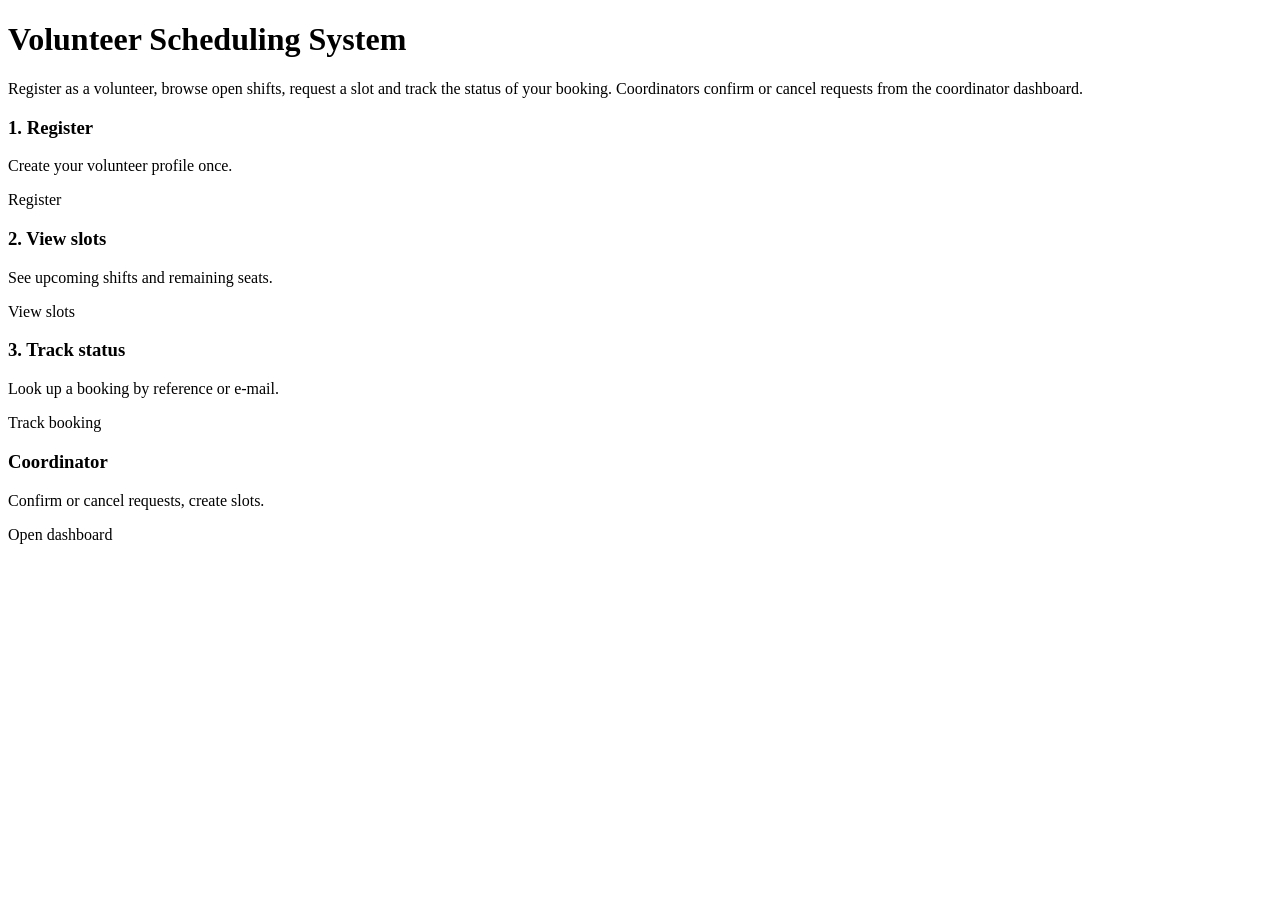
<file: src/main/resources/templates/index.html>
<!DOCTYPE html>
<html xmlns:th="http://www.thymeleaf.org">
<head th:replace="~{fragments :: head}"></head>
<body>
<header th:replace="~{fragments :: header}"></header>
<main>
    <div th:if="${success}" class="alert alert-success" th:text="${success}"></div>
    <div th:if="${error}" class="alert alert-error" th:text="${error}"></div>
    <div class="card">
        <h1 id="page-title">Volunteer Scheduling System</h1>
        <p>Register as a volunteer, browse open shifts, request a slot and track the status of your
            booking. Coordinators confirm or cancel requests from the coordinator dashboard.</p>
        <div class="grid">
            <div class="card">
                <h3>1. Register</h3>
                <p>Create your volunteer profile once.</p>
                <a id="link-register" class="btn" th:href="@{/register}">Register</a>
            </div>
            <div class="card">
                <h3>2. View slots</h3>
                <p>See upcoming shifts and remaining seats.</p>
                <a id="link-slots" class="btn" th:href="@{/slots}">View slots</a>
            </div>
            <div class="card">
                <h3>3. Track status</h3>
                <p>Look up a booking by reference or e-mail.</p>
                <a id="link-status" class="btn" th:href="@{/status}">Track booking</a>
            </div>
            <div class="card">
                <h3>Coordinator</h3>
                <p>Confirm or cancel requests, create slots.</p>
                <a id="link-coordinator" class="btn" th:href="@{/coordinator}">Open dashboard</a>
            </div>
        </div>
    </div>
</main>
<footer th:replace="~{fragments :: footer}"></footer>
</body>
</html>
</file>
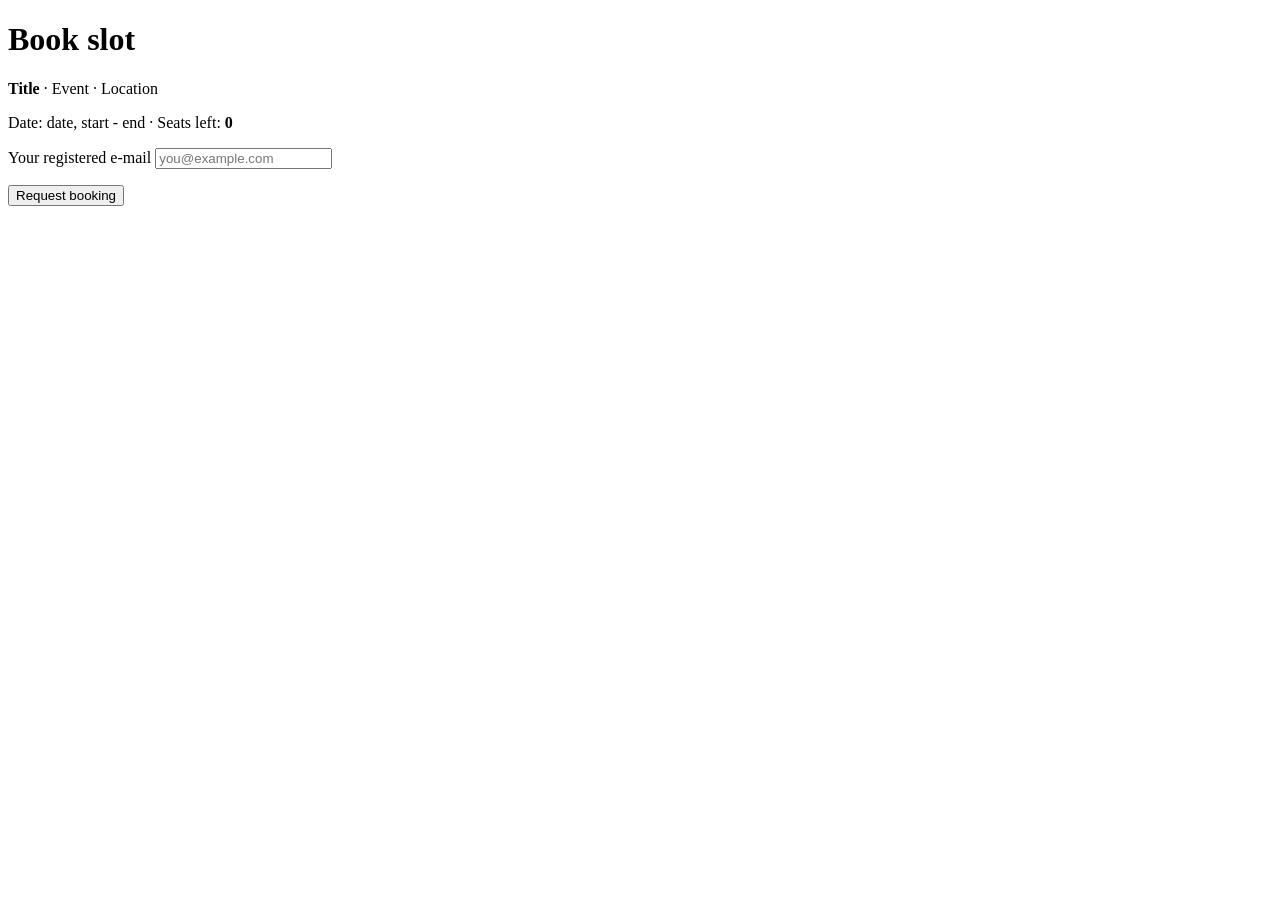
<file: src/main/resources/templates/book.html>
<!DOCTYPE html>
<html xmlns:th="http://www.thymeleaf.org">
<head th:replace="~{fragments :: head}"></head>
<body>
<header th:replace="~{fragments :: header}"></header>
<main>
    <div class="card">
        <h1 id="page-title">Book slot</h1>
        <div th:if="${error}" id="error-box" class="alert alert-error" th:text="${error}"></div>
        <div th:if="${slot}">
            <p><strong th:text="${slot.title}">Title</strong>
                &middot; <span th:text="${slot.eventName}">Event</span>
                &middot; <span th:text="${slot.location}">Location</span></p>
            <p>Date: <span th:text="${slot.slotDate}">date</span>,
                <span th:text="${slot.startTime}">start</span> - <span th:text="${slot.endTime}">end</span>
                &middot; Seats left: <strong id="seats-left" th:text="${seatsLeft}">0</strong></p>
            <form id="book-form" th:action="@{'/slots/' + ${slot.id} + '/book'}" method="post">
                <label for="email">Your registered e-mail</label>
                <input id="email" type="email" name="email" th:value="${email}" placeholder="you@example.com" required>
                <p><button id="btn-book" class="btn btn-success" type="submit">Request booking</button></p>
            </form>
        </div>
    </div>
</main>
<footer th:replace="~{fragments :: footer}"></footer>
</body>
</html>
</file>
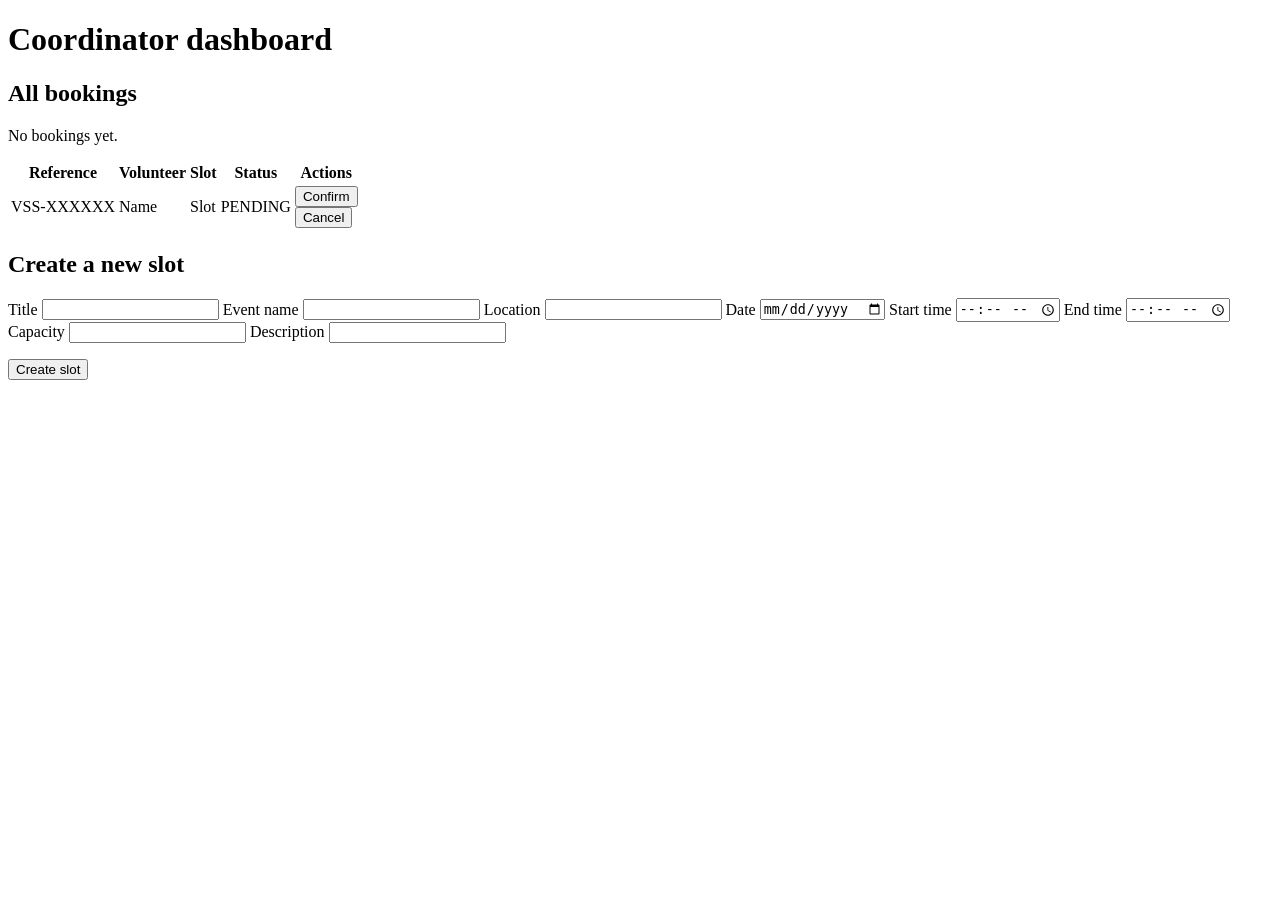
<file: src/main/resources/templates/coordinator.html>
<!DOCTYPE html>
<html xmlns:th="http://www.thymeleaf.org">
<head th:replace="~{fragments :: head}"></head>
<body>
<header th:replace="~{fragments :: header}"></header>
<main>
    <div class="card">
        <h1 id="page-title">Coordinator dashboard</h1>
        <div th:if="${success}" id="success-box" class="alert alert-success" th:text="${success}"></div>
        <div th:if="${error}" id="error-box" class="alert alert-error" th:text="${error}"></div>
        <h2>All bookings</h2>
        <p th:if="${#lists.isEmpty(bookings)}">No bookings yet.</p>
        <table th:unless="${#lists.isEmpty(bookings)}" id="all-bookings-table">
            <thead><tr><th>Reference</th><th>Volunteer</th><th>Slot</th><th>Status</th><th>Actions</th></tr></thead>
            <tbody>
            <tr th:each="b : ${bookings}">
                <td class="booking-ref" th:text="${b.reference}">VSS-XXXXXX</td>
                <td th:text="${b.volunteer.fullName} + ' (' + ${b.volunteer.email} + ')'">Name</td>
                <td th:text="${b.slot.title} + ' @ ' + ${b.slot.slotDate}">Slot</td>
                <td><span class="status" th:classappend="'status-' + ${b.status}" th:text="${b.status}">PENDING</span></td>
                <td>
                    <form class="inline" th:if="${b.status.name() == 'PENDING'}"
                          th:action="@{'/coordinator/bookings/' + ${b.reference} + '/confirm'}" method="post">
                        <button class="btn btn-success btn-confirm" type="submit">Confirm</button>
                    </form>
                    <form class="inline" th:if="${b.status.name() != 'CANCELLED'}"
                          th:action="@{'/coordinator/bookings/' + ${b.reference} + '/cancel'}" method="post">
                        <button class="btn btn-danger btn-cancel" type="submit">Cancel</button>
                    </form>
                </td>
            </tr>
            </tbody>
        </table>
    </div>
    <div class="card">
        <h2>Create a new slot</h2>
        <form id="slot-form" th:action="@{/coordinator/slots}" th:object="${slot}" method="post">
            <label for="title">Title</label>
            <input id="title" type="text" th:field="*{title}">
            <label for="eventName">Event name</label>
            <input id="eventName" type="text" th:field="*{eventName}">
            <label for="location">Location</label>
            <input id="location" type="text" th:field="*{location}">
            <label for="slotDate">Date</label>
            <input id="slotDate" type="date" th:field="*{slotDate}">
            <label for="startTime">Start time</label>
            <input id="startTime" type="time" th:field="*{startTime}">
            <label for="endTime">End time</label>
            <input id="endTime" type="time" th:field="*{endTime}">
            <label for="capacity">Capacity</label>
            <input id="capacity" type="number" min="1" th:field="*{capacity}">
            <label for="description">Description</label>
            <input id="description" type="text" th:field="*{description}">
            <p><button id="btn-create-slot" class="btn" type="submit">Create slot</button></p>
        </form>
    </div>
</main>
<footer th:replace="~{fragments :: footer}"></footer>
</body>
</html>
</file>
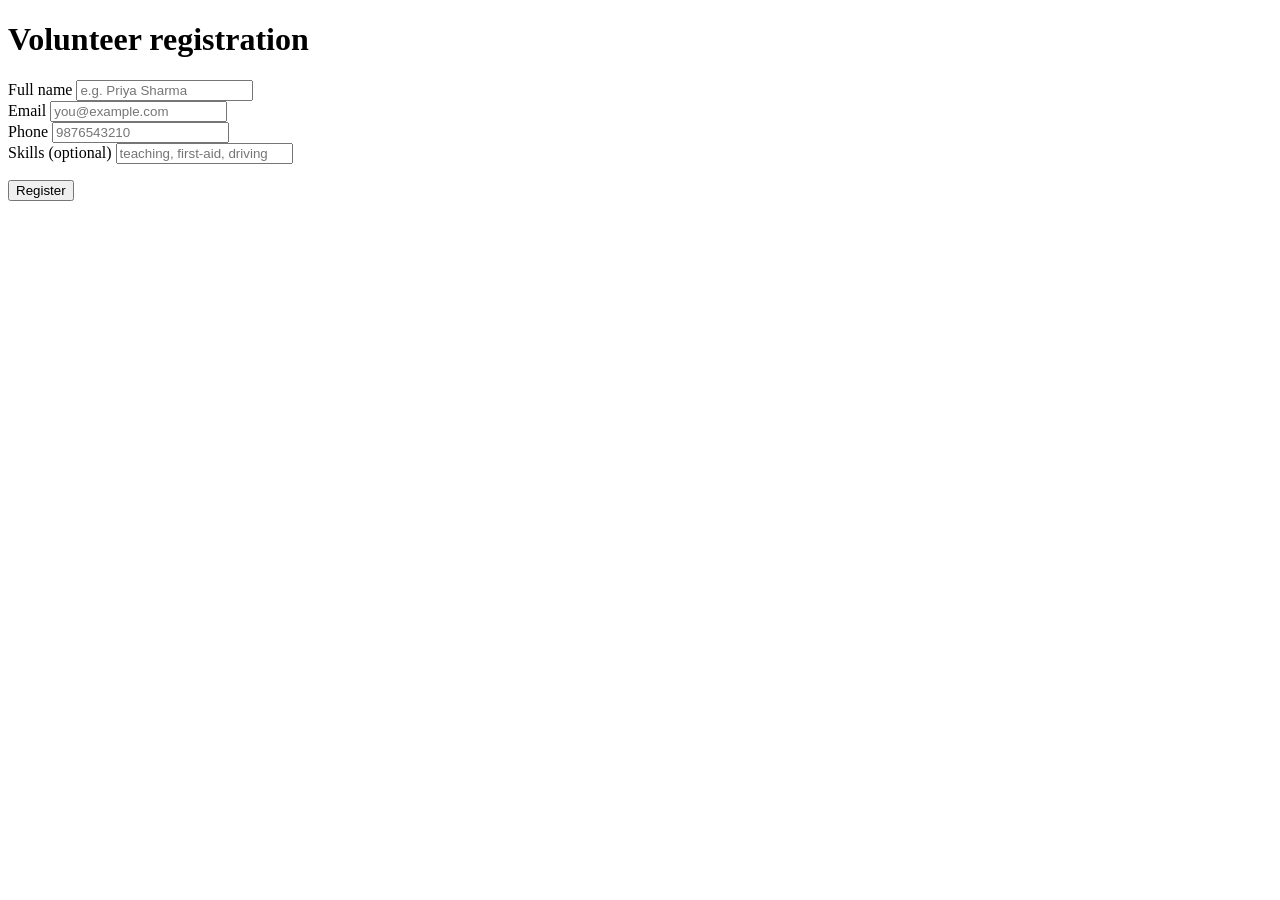
<file: src/main/resources/templates/register.html>
<!DOCTYPE html>
<html xmlns:th="http://www.thymeleaf.org">
<head th:replace="~{fragments :: head}"></head>
<body>
<header th:replace="~{fragments :: header}"></header>
<main>
    <div class="card">
        <h1 id="page-title">Volunteer registration</h1>
        <div th:if="${error}" id="error-box" class="alert alert-error" th:text="${error}"></div>
        <form id="register-form" th:action="@{/register}" th:object="${volunteer}" method="post">
            <label for="fullName">Full name</label>
            <input id="fullName" type="text" th:field="*{fullName}" placeholder="e.g. Priya Sharma">
            <div class="alert alert-error" th:if="${#fields.hasErrors('fullName')}" th:errors="*{fullName}"></div>

            <label for="email">Email</label>
            <input id="email" type="email" th:field="*{email}" placeholder="you@example.com">
            <div class="alert alert-error" th:if="${#fields.hasErrors('email')}" th:errors="*{email}"></div>

            <label for="phone">Phone</label>
            <input id="phone" type="text" th:field="*{phone}" placeholder="9876543210">
            <div class="alert alert-error" th:if="${#fields.hasErrors('phone')}" th:errors="*{phone}"></div>

            <label for="skills">Skills (optional)</label>
            <input id="skills" type="text" th:field="*{skills}" placeholder="teaching, first-aid, driving">

            <p><button id="btn-register" class="btn btn-success" type="submit">Register</button></p>
        </form>
    </div>
</main>
<footer th:replace="~{fragments :: footer}"></footer>
</body>
</html>
</file>
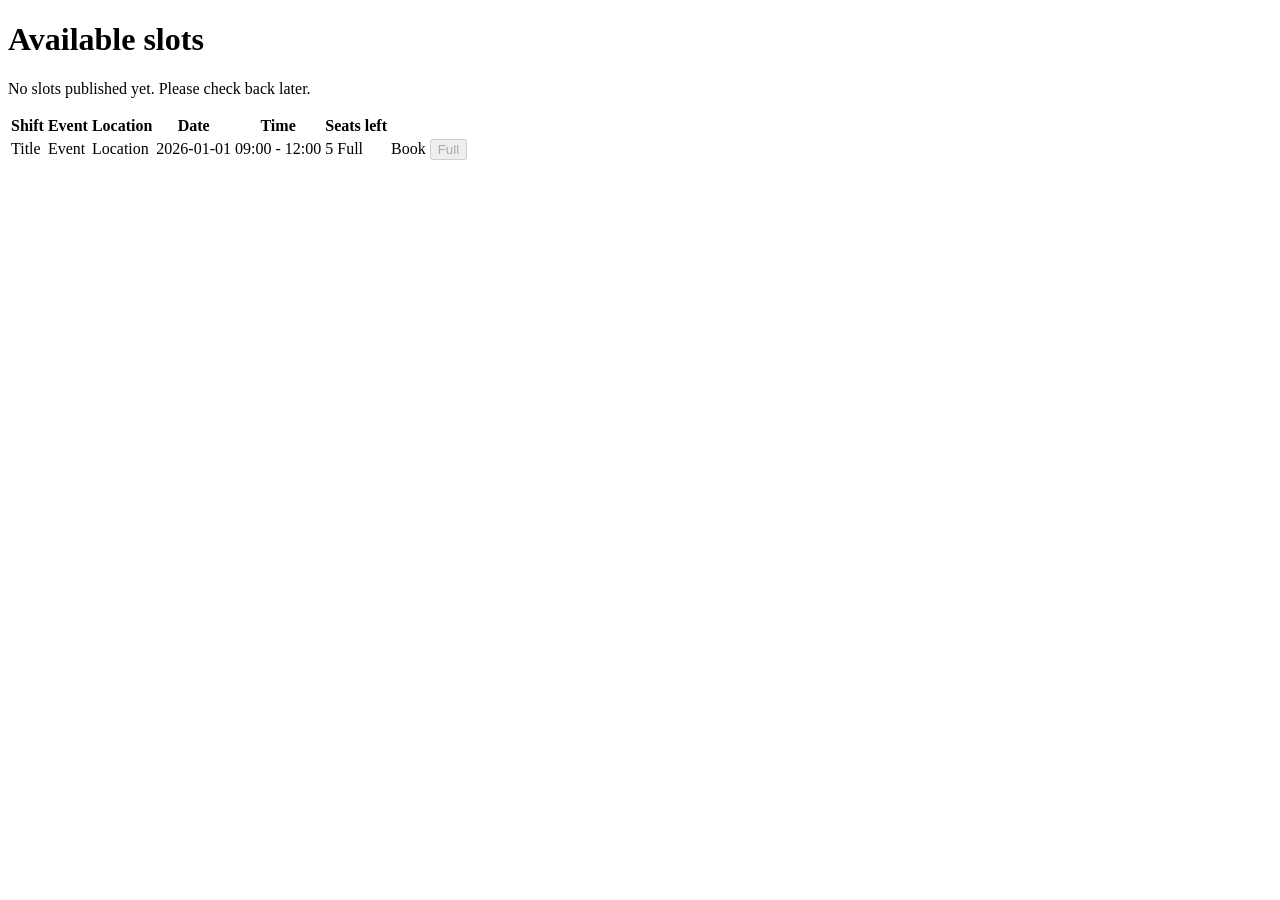
<file: src/main/resources/templates/slots.html>
<!DOCTYPE html>
<html xmlns:th="http://www.thymeleaf.org">
<head th:replace="~{fragments :: head}"></head>
<body>
<header th:replace="~{fragments :: header}"></header>
<main>
    <div class="card">
        <h1 id="page-title">Available slots</h1>
        <div th:if="${success}" id="success-box" class="alert alert-success" th:text="${success}"></div>
        <div th:if="${error}" id="error-box" class="alert alert-error" th:text="${error}"></div>
        <p th:if="${#lists.isEmpty(slots)}">No slots published yet. Please check back later.</p>
        <table th:unless="${#lists.isEmpty(slots)}" id="slots-table">
            <thead>
            <tr><th>Shift</th><th>Event</th><th>Location</th><th>Date</th><th>Time</th><th>Seats left</th><th></th></tr>
            </thead>
            <tbody>
            <tr th:each="slot : ${slots}">
                <td th:text="${slot.title}">Title</td>
                <td th:text="${slot.eventName}">Event</td>
                <td th:text="${slot.location}">Location</td>
                <td th:text="${slot.slotDate}">2026-01-01</td>
                <td th:text="${slot.startTime} + ' - ' + ${slot.endTime}">09:00 - 12:00</td>
                <td>
                    <span th:text="${seatsLeft[slot.id]}">5</span>
                    <span th:if="${seatsLeft[slot.id] == 0}" class="status status-CANCELLED">Full</span>
                </td>
                <td>
                    <a th:if="${seatsLeft[slot.id] > 0}" class="btn btn-book"
                       th:href="@{'/slots/' + ${slot.id} + '/book'}">Book</a>
                    <button th:if="${seatsLeft[slot.id] == 0}" class="btn" disabled>Full</button>
                </td>
            </tr>
            </tbody>
        </table>
    </div>
</main>
<footer th:replace="~{fragments :: footer}"></footer>
</body>
</html>
</file>
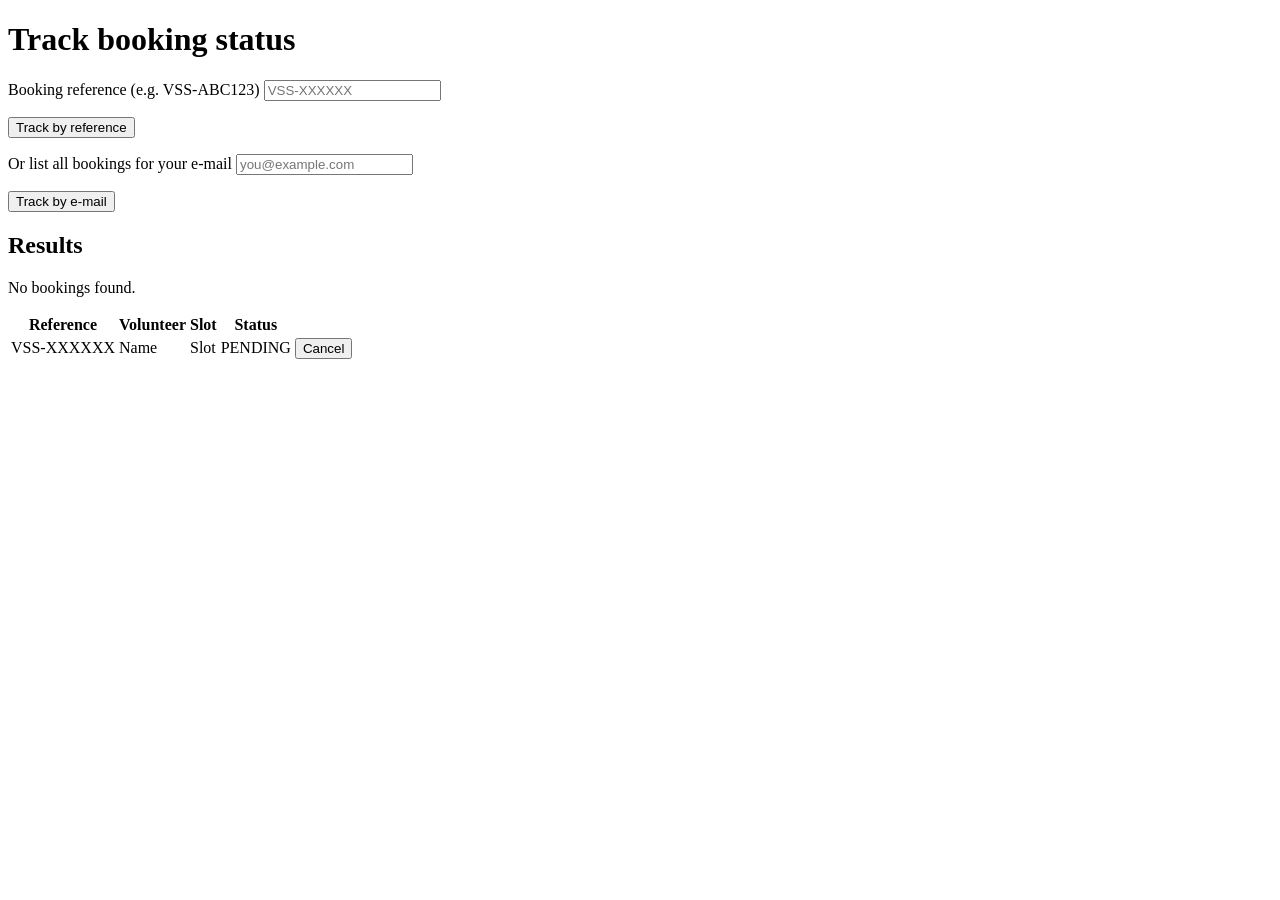
<file: src/main/resources/templates/status.html>
<!DOCTYPE html>
<html xmlns:th="http://www.thymeleaf.org">
<head th:replace="~{fragments :: head}"></head>
<body>
<header th:replace="~{fragments :: header}"></header>
<main>
    <div class="card">
        <h1 id="page-title">Track booking status</h1>
        <div th:if="${success}" id="success-box" class="alert alert-success" th:text="${success}"></div>
        <div th:if="${error}" id="error-box" class="alert alert-error" th:text="${error}"></div>
        <form id="status-form" th:action="@{/status}" method="get">
            <label for="ref">Booking reference (e.g. VSS-ABC123)</label>
            <input id="ref" type="text" name="ref" th:value="${ref}" placeholder="VSS-XXXXXX">
            <p><button id="btn-track-ref" class="btn" type="submit">Track by reference</button></p>
        </form>
        <form id="status-email-form" th:action="@{/status}" method="get">
            <label for="email">Or list all bookings for your e-mail</label>
            <input id="email" type="email" name="email" th:value="${email}" placeholder="you@example.com">
            <p><button id="btn-track-email" class="btn" type="submit">Track by e-mail</button></p>
        </form>
    </div>
    <div class="card" th:if="${bookings != null}">
        <h2>Results</h2>
        <p th:if="${#lists.isEmpty(bookings)}">No bookings found.</p>
        <table th:unless="${#lists.isEmpty(bookings)}" id="bookings-table">
            <thead><tr><th>Reference</th><th>Volunteer</th><th>Slot</th><th>Status</th><th></th></tr></thead>
            <tbody>
            <tr th:each="b : ${bookings}">
                <td class="booking-ref" th:text="${b.reference}">VSS-XXXXXX</td>
                <td th:text="${b.volunteer.fullName} + ' (' + ${b.volunteer.email} + ')'">Name</td>
                <td th:text="${b.slot.title} + ' @ ' + ${b.slot.slotDate}">Slot</td>
                <td><span class="status" th:classappend="'status-' + ${b.status}" th:text="${b.status}">PENDING</span></td>
                <td>
                    <form class="inline" th:if="${b.status.name() != 'CANCELLED'}"
                          th:action="@{'/bookings/' + ${b.reference} + '/cancel'}" method="post">
                        <button class="btn btn-danger btn-cancel" type="submit">Cancel</button>
                    </form>
                </td>
            </tr>
            </tbody>
        </table>
    </div>
</main>
<footer th:replace="~{fragments :: footer}"></footer>
</body>
</html>
</file>
